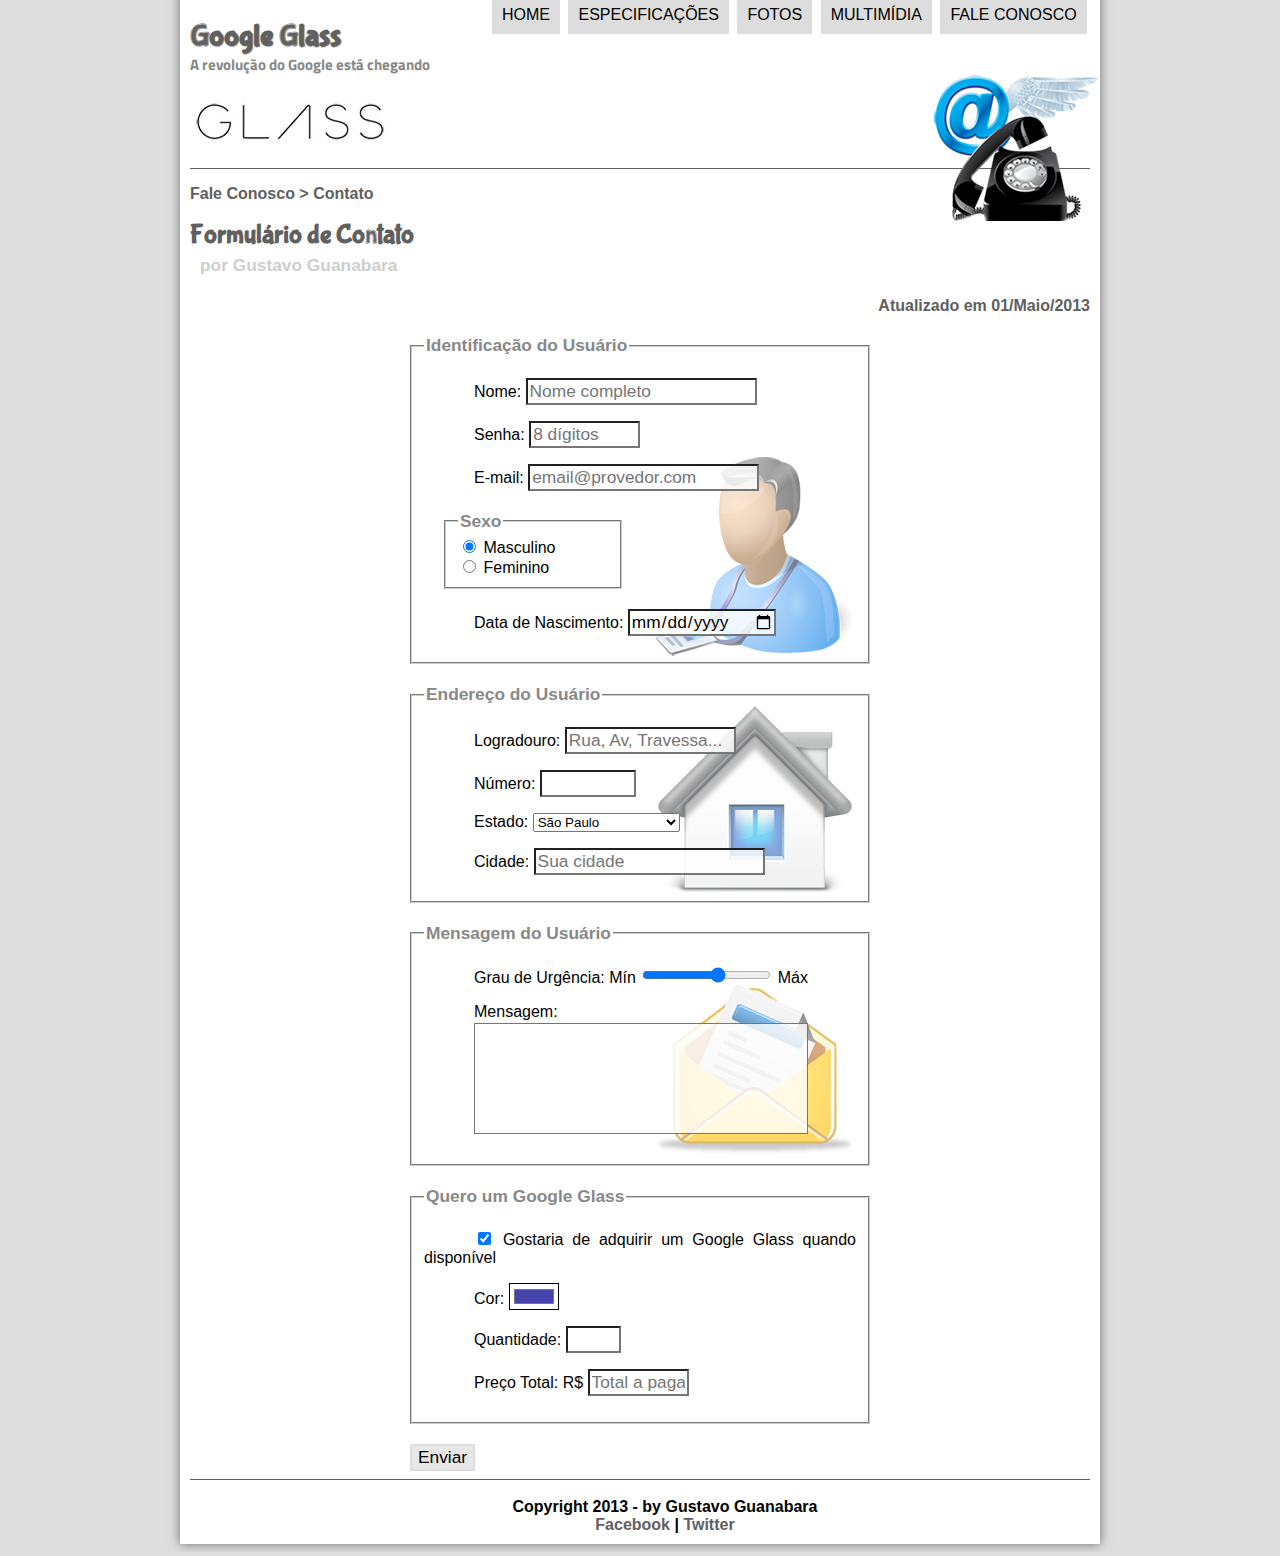
<file: fale-conosco.html>
<!DOCTYPE html><!--definir que é html5 pro navegador-->

<html lang="pt-br">
<head>
<!--define o comportamento do site-->
<meta charset="UTF-8"/>
<!--definir mapa de caracteres da página-->
<title>Tudo sobre Google Glass</title>
<link rel="stylesheet" href="_css/estilo.css"/>
<!--definir o estilo css que será usado na página-->
<link rel="stylesheet" href="_css/form.css"/>
</head>
<script src="_javascript/funcoes.js"></script>
<script>
	function calc_total(){
		var qtd = parseInt(document.getElementById('cQtd').value);
		var tot = qtd * 1500;
		document.getElementById('cTot').value = tot;
	}
	
</script>
<body>
<div id="interface">
<!--define a limitação do site-->
<header id="cabecalho"> <!--define a área do cabeçalho-->
  <hgroup>
    <h1>Google Glass</h1>
    <h2>A revolução do Google está chegando</h2>
  </hgroup>
  <img src="_imagens/contato.png" id="icone"> <!--define uma imagem para um ponto específico que será alterado pelo css-->
  <nav id="menu" onMouseOut="mudaFoto('_imagens/contato.png')"><!--colocar o onMouseOut aqui a pq ao tirar o mouse de cima do nav a foto do óculos volta-->
    <h1>Menu Principal</h1>
    <ul>
      <li onMouseOver="mudaFoto('_imagens/home.png')"><a href="index.html">Home</a></li>
      <li onMouseOver="mudaFoto('_imagens/especificacoes.png')"><a href="specs.html">Especificações</a></li>
      <li onMouseOver="mudaFoto('_imagens/fotos.png')"><a href="fotos.html">Fotos</a></li>
      <li onMouseOver="mudaFoto('_imagens/multimidia.png')"><a href="multimidia.html">Multimídia</a></li>
      <li onMouseOver="mudaFoto('_imagens/contato.png')"><a href="fale-conosco.html">Fale conosco </a></li>
    </ul>
  </nav>
  <!--cria menu de navegação--> 
</header>
<section id="corpo-full">
<article id="noticia-principal">
<header id="cabecalho-artigo">
  <hgroup>
    <h3>Fale Conosco > Contato</h3>
    <h1>Formulário de Contato</h1>
    <h2>por Gustavo Guanabara</h2>
    <h3 class="direita">Atualizado em 01/Maio/2013</h3>
  </hgroup>
</header>
<form method="post" id="fContato" action="mailto:contato@gmail.com" oninput="calc_total();">
  <fieldset id="usuario">
    <!--conjunto de campos-->
    <legend>Identificação do Usuário</legend>
    <p>
      <label for="cNome">Nome:</label>
      <input type="text" name="tNome" id="cNome" size="20" maxlength="30" placeholder="Nome completo"/>
    </p>
    <p>
      <label for="cSenha">Senha:</label>
      <input type="password" name="tSenha" id="cSenha" size="8" maxlength="8" placeholder="8 dígitos"/>
    </p>
    <p>
      <label for="cMail">E-mail:</label>
      <input type="email" name="tMail" id="cMail" size="20" maxlength="40" placeholder="email@provedor.com"/>
    </p>
    <fieldset id="sexo">
      <legend>Sexo</legend>
      <!--grupos de botões de ráido tem que ter o mesmo nome-->
      <input type="radio" name="tSexo" id="cMasc" checked/>
      <!--checked inicia a página com a opção marcada-->
      <label for="cMasc">Masculino</label>
      <!--label serve para ao clicar no nome marcar o botão de rádio--> 
      <br>
      <input type="radio" name="tSexo" id="cFem" />
      <label for="cFem">Feminino</label>
    </fieldset>
    <p>
      <label for="cNasc">Data de Nascimento:</label>
      <input type="date" name="tNasc" id="cNasc"/>
    </p>
  </fieldset>
  <fieldset id="endereco">
    <legend>Endereço do Usuário</legend>
    <p>
      <label for="cRua">Logradouro: </label>
      <input type="text" name="tRua" id="cRua" size="14" maxlength="80" placeholder="Rua, Av, Travessa...">
    </p>
    <p>
      <label for="cNum">Número: </label>
      <input type="number" name="tNum" id="cNum" min="0" max="99999"/>
    </p>
    <p>
      <label for="cEst">Estado: </label>
      <select name="tEst" id="cEst"/>
      
    </p>
    <!--value é o que sera enviado pro banco-->
    
    <optgroup label="Região Sudeste">
    <option value="RJ">Rio de Janeiro</option>
    <option value="SP" selected>São Paulo</option>
    <option value="MG">Minas Gerais</option>
    </optgroup>
    <optgroup label="Região Sul">
    <option value="PR">Paraná</option>
    <option value="SC">Santa Catarina</option>
    <option value="RS">Rio Grande do Sul</option>
    </optgroup>
    </select>
    <p>
      <label for="cCid">Cidade: </label>
      <input type="text" name="tCid" id="cCid" maxlength="40" size="20" placeholder="Sua cidade" list="cidades"/>
      <!--precisa usar o parametro list no input--> 
      <!--datalist cria a função de alto completar em um input do tipo texto-->
      <datalist id="cidades">
        <option value="Rio de Janeiro"></option>
        <option value="Nova Iguaçu"></option>
        <option value="Niterói"></option>
        <option value="Belford Roxo"></option>
      </datalist>
    </p>
  </fieldset>
  <fieldset id="mensagem">
    <legend>Mensagem do Usuário</legend>
    <p>
      <label for="cUrg">Grau de Urgência:</label>
      Mín
      <input type="range" name="tUrg" min="0" max="10" step="2"/>
      Máx<!--step é o salto--> 
    </p>
    <p>
      <label for="cMsg">Mensagem:</label><br>
      <textarea name="tMsg" id="cMsg" cols="35" rows="5"></textarea>
    </p>
  </fieldset>
  <fieldset id="pedido">
    <legend>Quero um Google Glass </legend>
    <p>
      <input type="checkbox" name="tPed" id="cPed" checked/>
      <label for="cPed">Gostaria de adquirir um Google Glass quando disponível</label>
    </p>
    <p>
      <label for="cCor" >Cor:</label>
      <input type="color" name="tCor" id="cCor" value="#4444aa"/>
    </p>
    <p>
      <label for="cQtd">Quantidade:</label>
      <input type="number" name="tQtd" id="cQtd" min="0" max="5"/>
    </p>
    <p>
      <label for="cTot">Preço Total: R$ </label>
      <input type="text" name="tTot" id="cTot" placeholder="Total a pagar" maxlength="5" size="7"  readonly />
    </p>
  </fieldset>
  <input type="submit" value="Enviar" id="enviar">
</form>
<footer id="rodape"> <br>
  <p>Copyright 2013 - by Gustavo Guanabara</p>
  <p><a href="http://www.facebook.com/cursosemvideo" target="_blank">Facebook</a> | <a href="http://www.twitter.com/cursosemvideo" target="_blank">Twitter</a></p>
</footer>
</div>
</body>
</html>
</file>
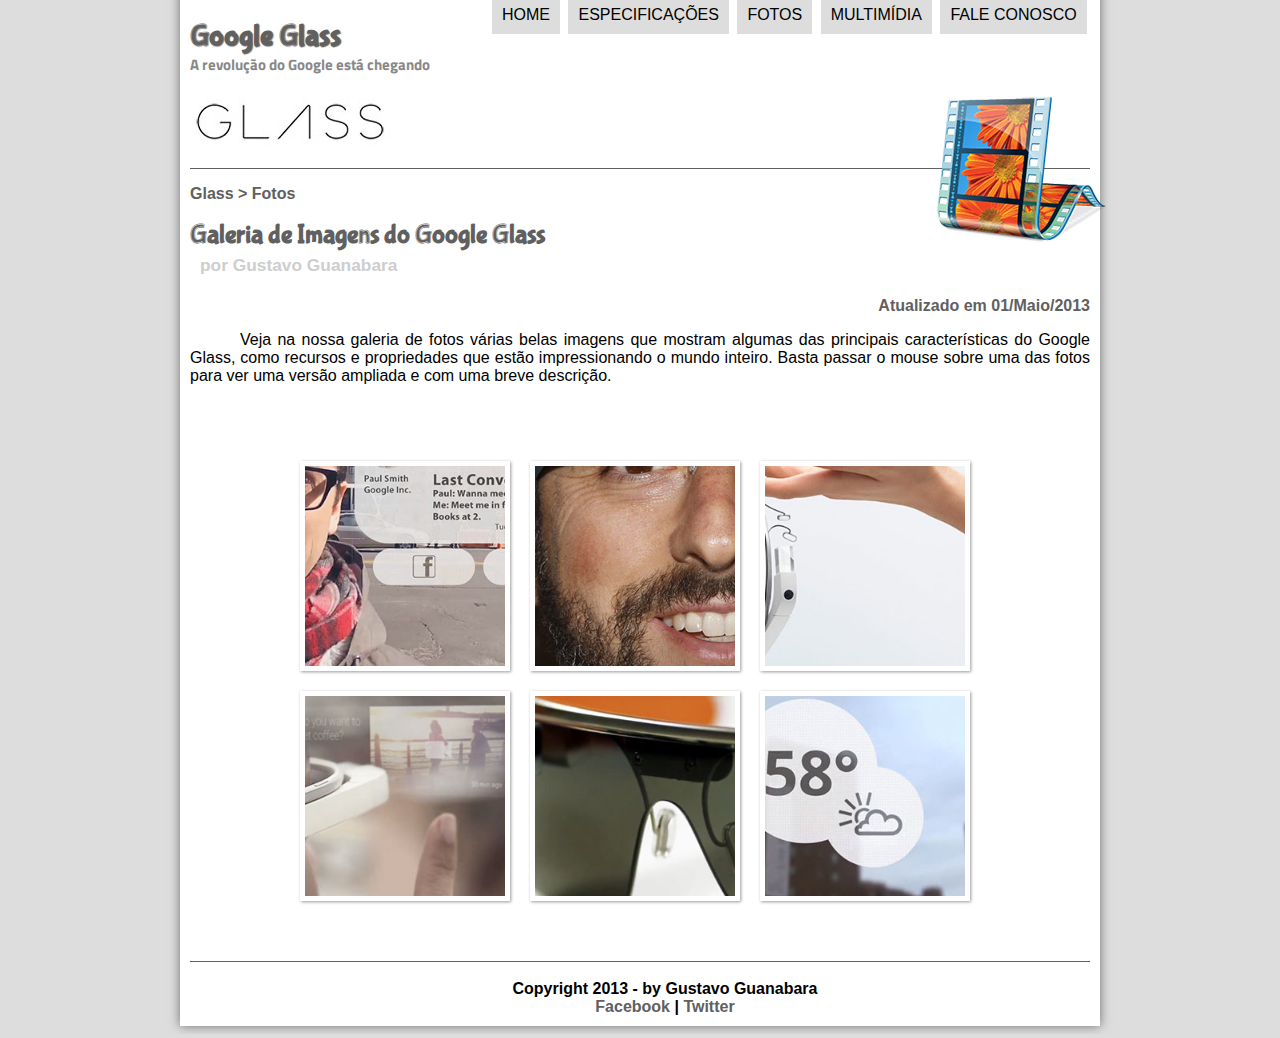
<file: fotos.html>
<!DOCTYPE html><!--definir que é html5 pro navegador-->

<html lang="pt-br">
<head>
<!--define o comportamento do site-->
<meta charset="UTF-8"/>
<!--definir mapa de caracteres da página-->
<title>Tudo sobre Google Glass</title>
<link rel="stylesheet" href="_css/estilo.css"/>
<link rel="stylesheet" href="_css/fotos.css"/>
<!--definir o estilo css que será usado na página-->
</head>
<script src="_javascript/funcoes.js"></script>

<body>
<div id="interface"> <!--define a limitação do site-->
  <header id="cabecalho"> <!--define a área do cabeçalho-->
    <hgroup>
      <h1>Google Glass</h1>
      <h2>A revolução do Google está chegando</h2>
    </hgroup>
    <img src="_imagens/multimidia.png" id="icone"> <!--define uma imagem para um ponto específico que será alterado pelo css-->
    <nav id="menu" onMouseOut="mudaFoto('_imagens/fotos.png')"><!--colocar o onMouseOut aqui a pq ao tirar o mouse de cima do nav a foto do óculos volta-->
      <h1>Menu Principal</h1>
      <ul>
        <li onMouseOver="mudaFoto('_imagens/home.png')"><a href="index.html">Home</a></li>
        <li onMouseOver="mudaFoto('_imagens/especificacoes.png')"><a href="specs.html">Especificações</a></li>
        <li onMouseOver="mudaFoto('_imagens/fotos.png')"><a href="fotos.html">Fotos</a></li>
        <li onMouseOver="mudaFoto('_imagens/multimidia.png')"><a href="multimidia.html">Multimídia</a></li>
        <li onMouseOver="mudaFoto('_imagens/contato.png')"><a href="fale-conosco.html">Fale conosco </a></li>
      </ul>
    </nav>
    <!--cria menu de navegação--> 
  </header>
  <section id="corpo-full">
    <article id="noticia-principal">
      <header id="cabecalho-artigo">
        <hgroup>
          <h3>Glass > Fotos</h3>
          <h1>Galeria de Imagens do Google Glass</h1>
          <h2>por Gustavo Guanabara</h2>
          <h3 class="direita">Atualizado em 01/Maio/2013</h3>
        </hgroup>
      </header>


<p>Veja na nossa galeria de fotos várias belas imagens que mostram algumas das principais características do Google Glass, como recursos e propriedades que estão impressionando o mundo inteiro. Basta passar o mouse sobre uma das fotos para ver uma versão ampliada e com uma breve descrição.
</p>
 
<ul id="album-fotos">
<li id="foto01"><span>Agenda e lembretes</span></li>
<li id="foto02"><span>Sergey Brin usando o Glass</span></li>
<li id="foto03"><span>Leve e compacto</span></li>
<li id="foto04"><span>Sensação de uma tela de 50"</span></li>
<li id="foto05"><span>Vários tipos de lente</span></li>
<li id="foto06"><span>Informações importantes</span></li>

</ul>
<footer id="rodape"> <br>
    <p>Copyright 2013 - by Gustavo Guanabara</p>
    <p><a href="http://www.facebook.com/cursosemvideo" target="_blank">Facebook</a> | <a href="http://www.twitter.com/cursosemvideo" target="_blank">Twitter</a></p>
  </footer>
</div>
</body>
</html>
</file>
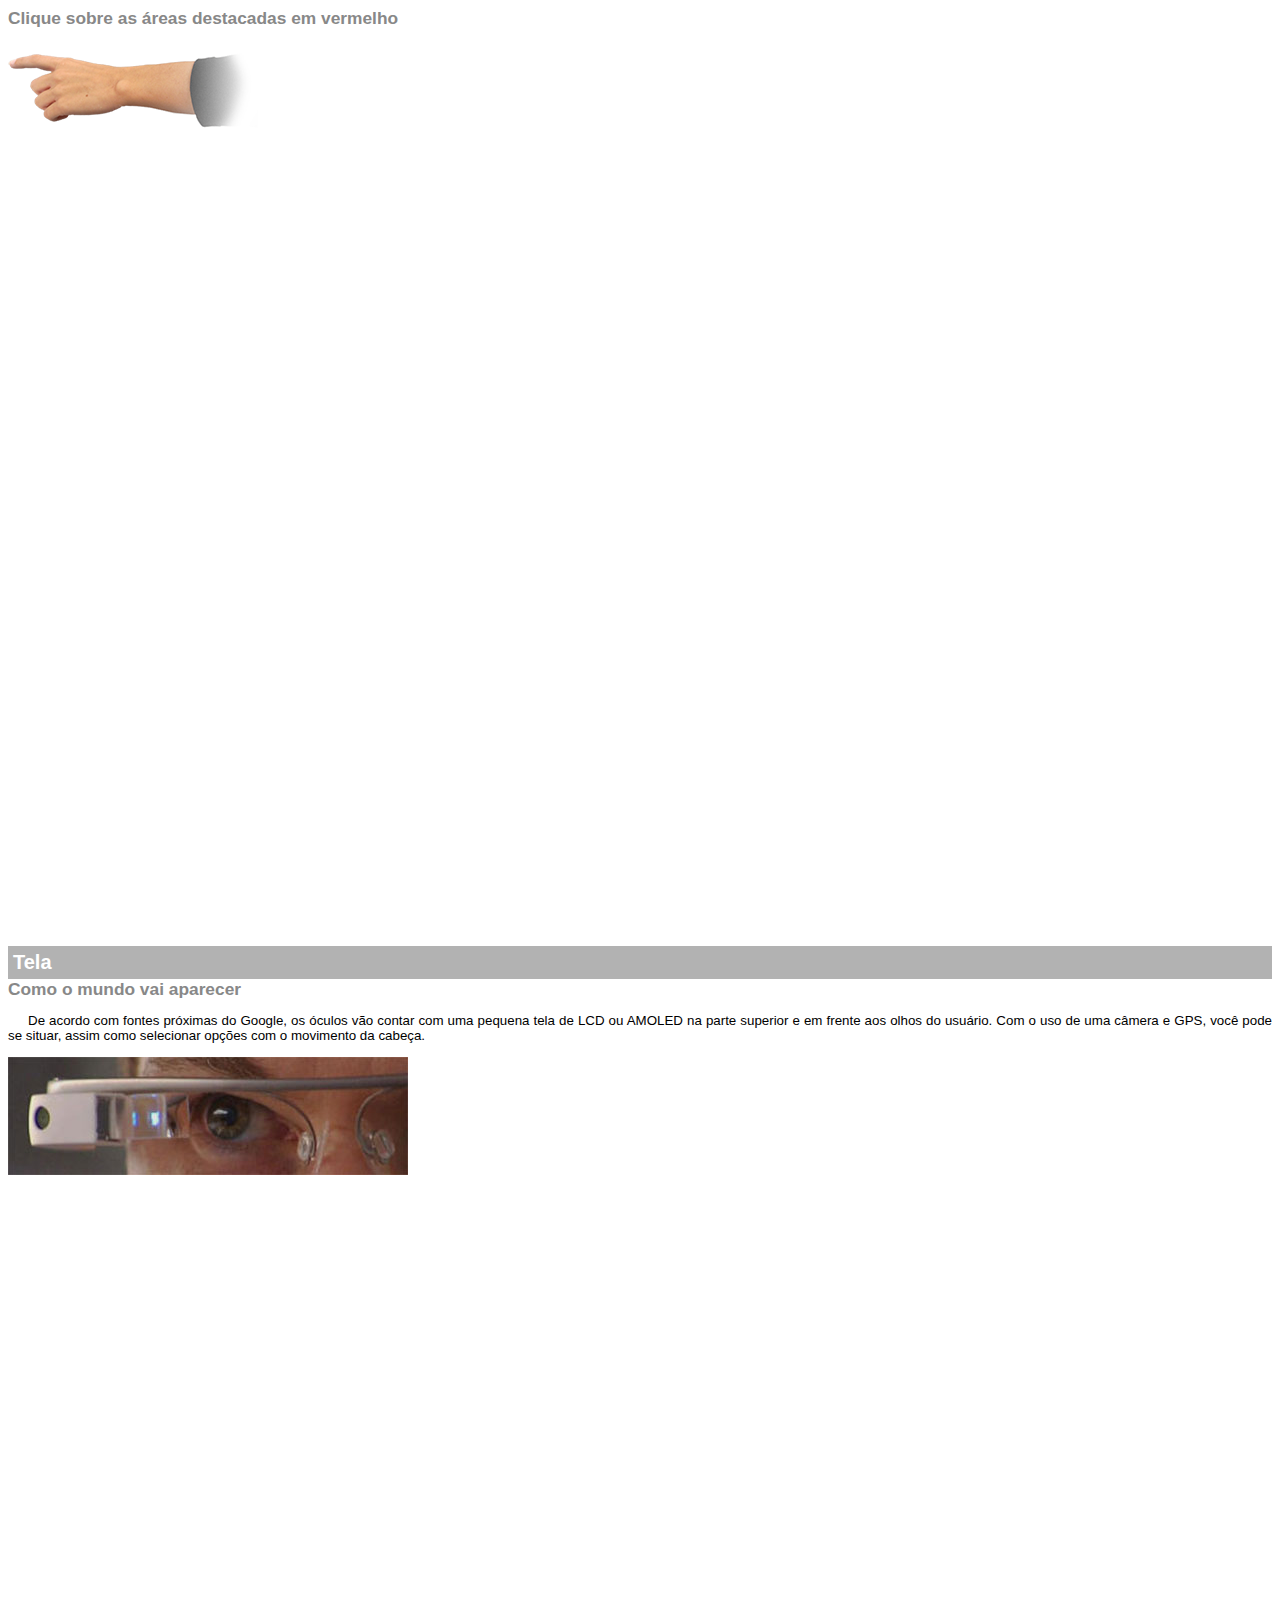
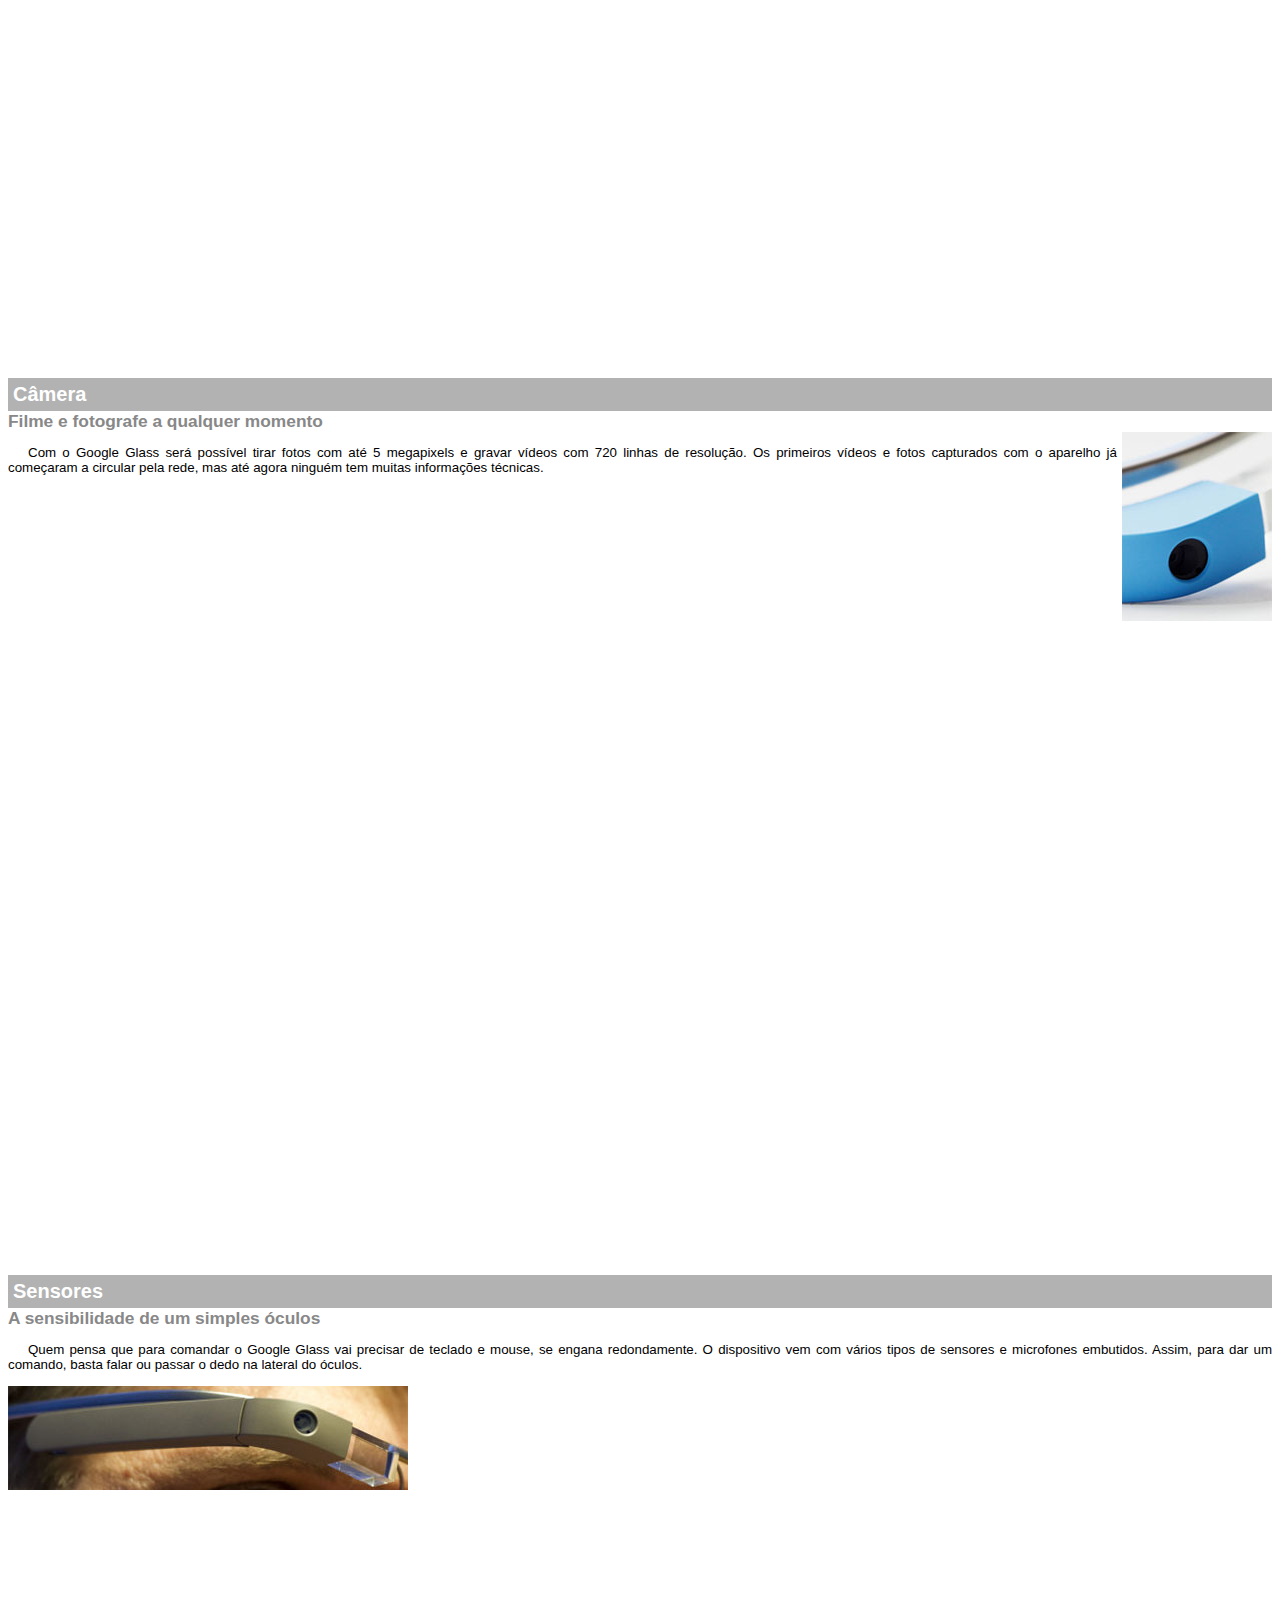
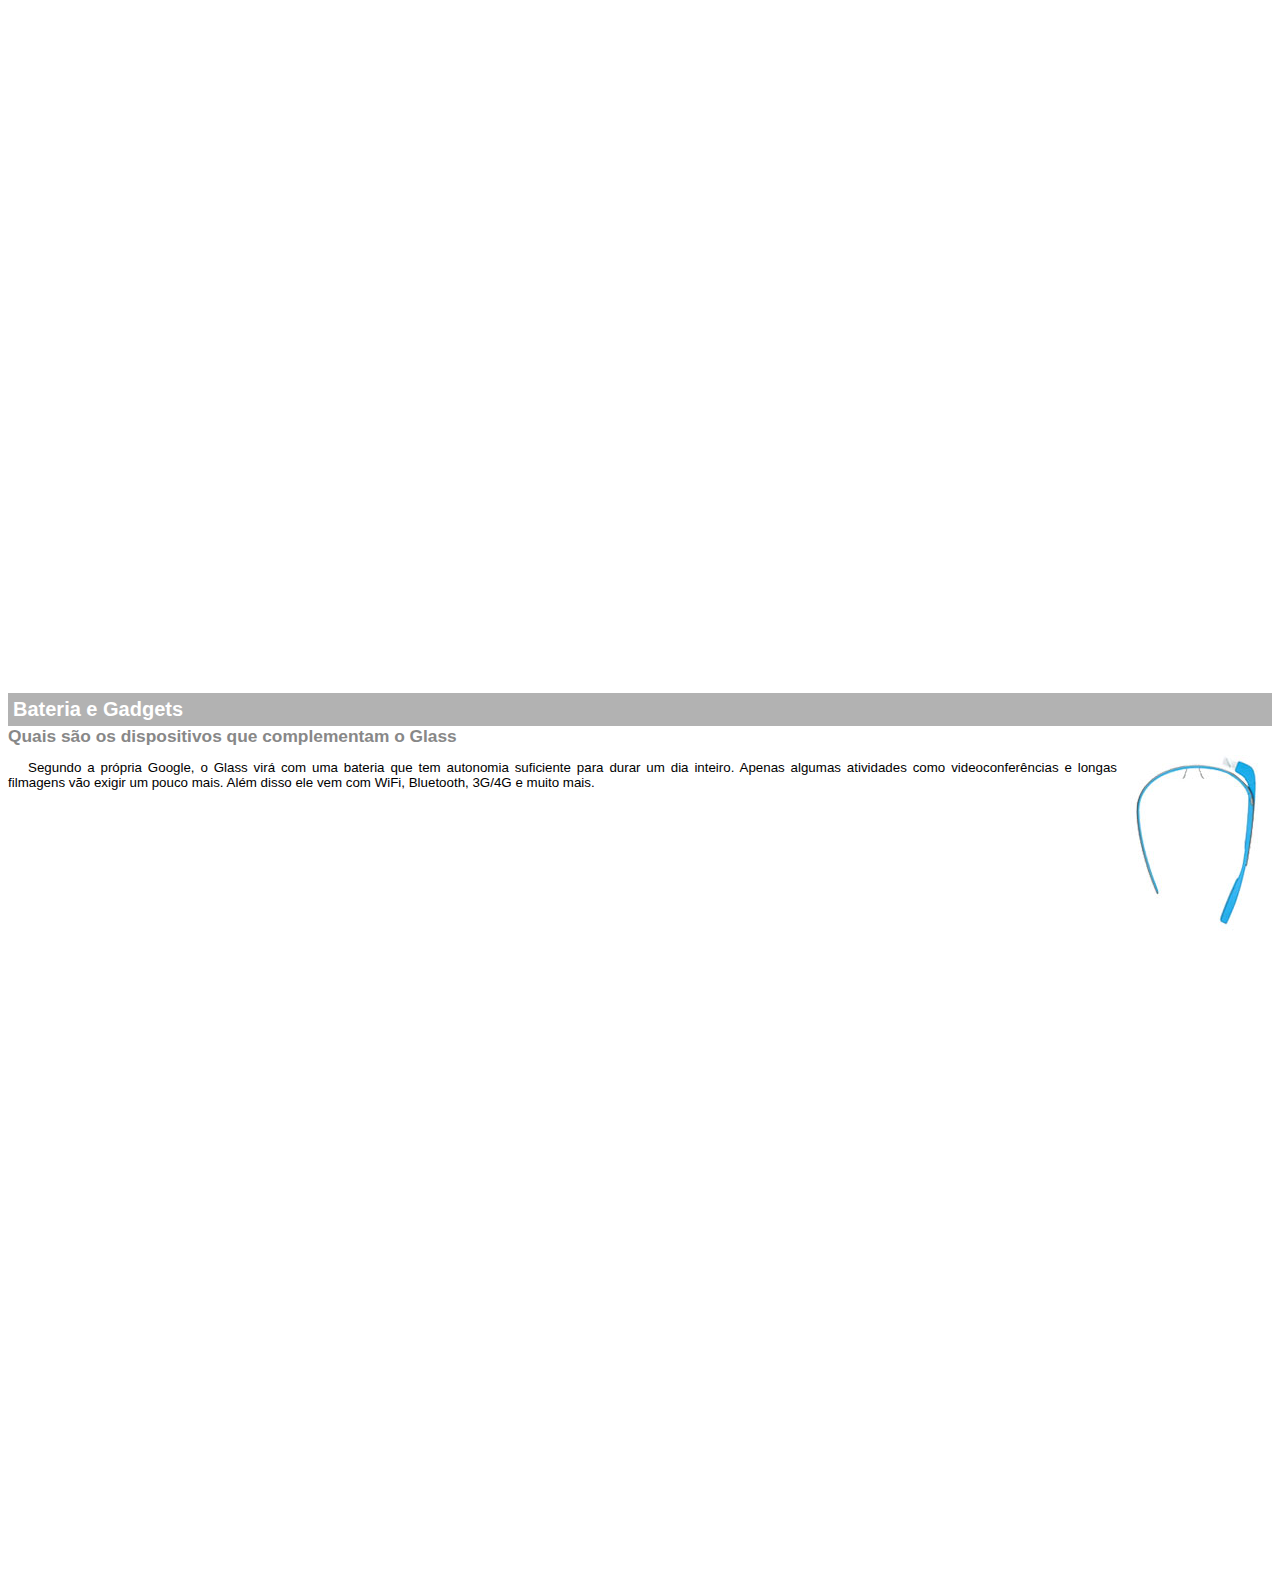
<file: google-glass.html>
<!DOCTYPE html><!--definir que é html5 pro navegador-->

<html lang="pt-br">
<head>
<!--define o comportamento do site-->
<meta charset="UTF-8"/>
<!--definir mapa de caracteres da página-->
<title>Informações sobre Google Glass</title>
<style>
body {
	font-family: Arial;
	font-size: 10pt;
	overflow: hidden;
}
p {
	text-align: justify;
	text-indent: 20px;
}
article h1 {
	font-size: 15pt;
	color: #ffffff;
	background-color: rgba(0,0,0,.3);
	padding: 5px;
	margin: 0px;
}
article h2 {
	font-size: 13pt;
	color: #888888;
	margin: 0px;
}
article {
	margin-bottom: 800px;
}
	img.img-dir{
		display: block;
		float: right;
		margin-left: 5px; /*esconder as barras de rolagem dentro do iframe*/
	}
</style>
</head>

<article id="topo">
  <header>
    <h2>Clique sobre as áreas destacadas em vermelho</h2>
  </header>
  <img src="_imagens/mao.png" alt="Mão apontando pra imagem"> <!--alt é um texto descritivo--> 
</article>
<article id="tela">
  <header>
    <h1>Tela</h1>
    <h2>Como o mundo vai aparecer</h2>
  </header>
  <p>De acordo com fontes próximas do Google, os óculos vão contar com uma pequena tela de LCD ou AMOLED na parte superior e em frente aos olhos do usuário. Com o uso de uma câmera e GPS, você pode se situar, assim como selecionar opções com o movimento da cabeça.</p>
  <img src="_imagens/det-tela.jpg" alt="Tela do Google Glass"> </article>
<article id="camera">
  <header>
    <h1>Câmera</h1>
    <h2>Filme e fotografe a qualquer momento</h2>
  </header>
  <img src="_imagens/det-camera.jpg" class="img-dir" alt="Câmera do Google Glass">
  <p>Com o Google Glass será possível tirar fotos com até 5 megapixels e gravar vídeos com 720 linhas de resolução. Os primeiros vídeos e fotos capturados com o aparelho já começaram a circular pela rede, mas até agora ninguém tem muitas informações técnicas.</p>
</article>
<article id="sensores">
  <header>
    <h1>Sensores</h1>
    <h2>A sensibilidade de um simples óculos</h2>
  </header>
  <p>Quem pensa que para comandar o Google Glass vai precisar de teclado e mouse, se engana redondamente. O dispositivo vem com vários tipos de sensores e microfones embutidos. Assim, para dar um comando, basta falar ou passar o dedo na lateral do óculos.</p>
  <img src="_imagens/det-touch.jpg" alt="Sensores do Google Glass"> </article>
<article id="gadgets">
  <header>
    <h1>Bateria e Gadgets</h1>
    <h2> Quais são os dispositivos que complementam o Glass</h2>
  </header>
  <img src="_imagens/det-bateria.jpg" class="img-dir" alt="Bateria e Gadgets do Google Glass">
  <p>Segundo a própria Google, o Glass virá com uma bateria que tem autonomia suficiente para durar um dia inteiro. Apenas algumas atividades como videoconferências e longas filmagens vão exigir um pouco mais. Além disso ele vem com WiFi, Bluetooth, 3G/4G e muito mais.</p>
</article>
</html>
</file>
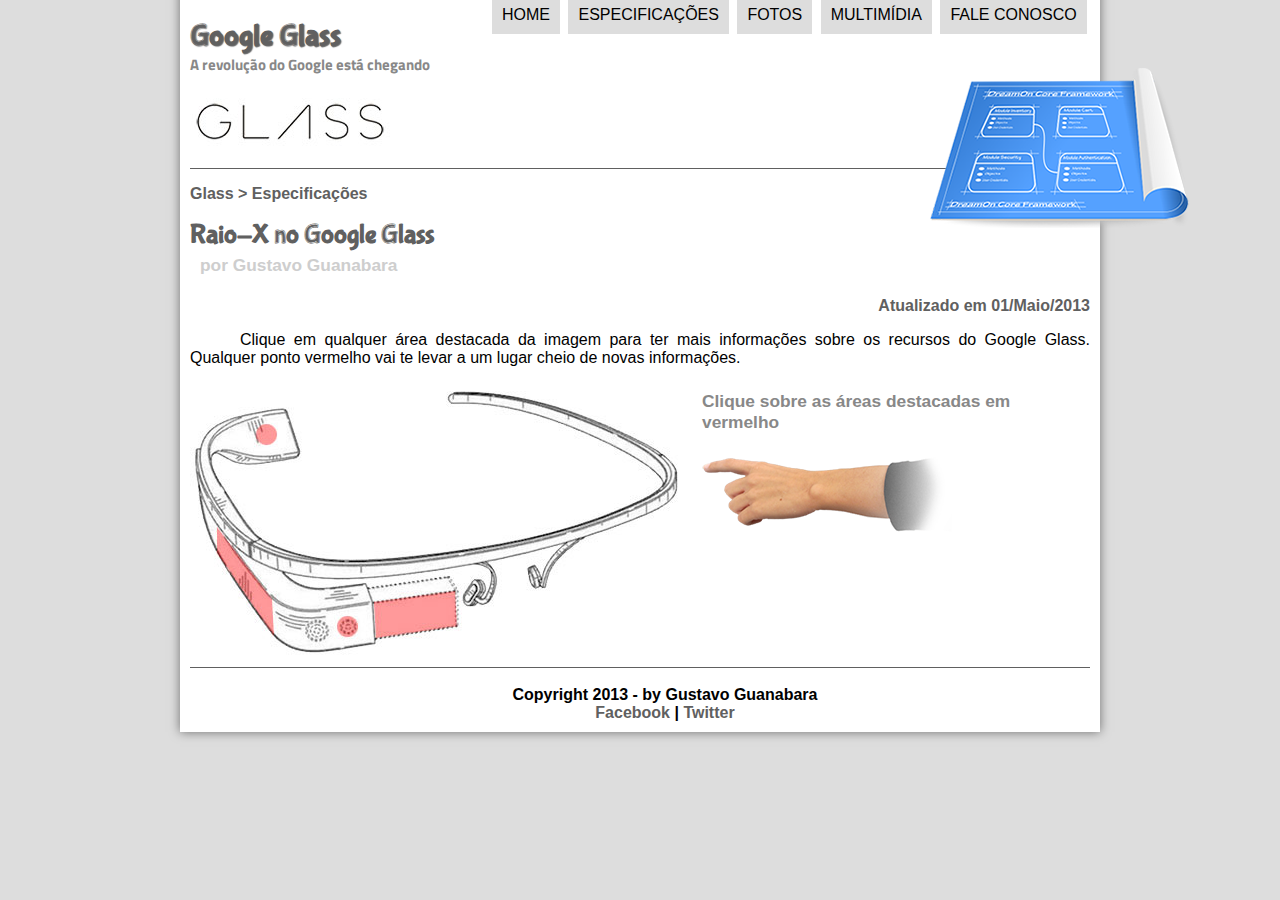
<file: specs.html>
<!DOCTYPE html><!--definir que é html5 pro navegador-->

<html lang="pt-br">
<head>
<!--define o comportamento do site-->
<meta charset="UTF-8"/>
<!--definir mapa de caracteres da página-->
<title>Tudo sobre Google Glass</title>
<link rel="stylesheet" href="_css/estilo.css"/>
<!--definir o estilo css que será usado na página-->
<link rel="stylesheet" href="_css/specs.css"/>
</head>
<script src="_javascript/funcoes.js"></script>

<body>
<div id="interface"> <!--define a limitação do site-->
  <header id="cabecalho"> <!--define a área do cabeçalho-->
    <hgroup>
      <h1>Google Glass</h1>
      <h2>A revolução do Google está chegando</h2>
    </hgroup>
    <img src="_imagens/especificacoes.png" id="icone"> <!--define uma imagem para um ponto específico que será alterado pelo css-->
    <nav id="menu" onMouseOut="mudaFoto('_imagens/especificacoes.png')"><!--colocar o onMouseOut aqui a pq ao tirar o mouse de cima do nav a foto do óculos volta-->
      <h1>Menu Principal</h1>
      <ul>
        <li onMouseOver="mudaFoto('_imagens/home.png')"><a href="index.html">Home</a></li>
        <li onMouseOver="mudaFoto('_imagens/especificacoes.png')"><a href="specs.html">Especificações</a></li>
        <li onMouseOver="mudaFoto('_imagens/fotos.png')"><a href="fotos.html">Fotos</a></li>
        <li onMouseOver="mudaFoto('_imagens/multimidia.png')"><a href="multimidia.html">Multimídia</a></li>
        <li onMouseOver="mudaFoto('_imagens/contato.png')"><a href="fale-conosco.html">Fale conosco </a></li>
      </ul>
    </nav>
    <!--cria menu de navegação--> 
  </header>
  <section id="corpo-full">
    <article id="noticia-principal">
      <header id="cabecalho-artigo">
        <hgroup>
          <h3>Glass > Especificações</h3>
          <h1>Raio-X no Google Glass</h1>
          <h2>por Gustavo Guanabara</h2>
          <h3 class="direita">Atualizado em 01/Maio/2013</h3>
        </hgroup>
      </header>
      <p>Clique em qualquer área destacada da imagem para ter mais informações sobre os recursos do Google Glass. Qualquer ponto vermelho vai te levar a um lugar cheio de novas informações.</p>
      <section id="conteudo">
      	<img src="_imagens/glass-esquema-marcado.jpg" usemap="#meu-mapa"><!--mapear imagem-->
      	<map name="meu-mapa">
      		<area shape="rect" coords="179,202,270,260" href="google-glass.html#tela" target="janela"/>
      		<area shape="circle" coords="158,243,12" href="google-glass.html#camera" target="janela"/>
      		<area shape="circle" coords="73,52,12" href="google-glass.html#gadgets" target="janela"/>
      		<area shape="poly" coords="28,143,83,216,84,249,27,169" href="google-glass.html#sensores" target="janela"/>
      		
      		
      		<!--area de mapeamento da imagem, shapre é o formato-->
      	</map>
      	<iframe src="google-glass.html" name="janela" id="frame-spec"></iframe>
      </section>
      </article>
  </section>
  <footer id="rodape"> <br>
    <p>Copyright 2013 - by Gustavo Guanabara</p>
    <p><a href="http://www.facebook.com/cursosemvideo" target="_blank">Facebook</a> | <a href="http://www.twitter.com/cursosemvideo" target="_blank">Twitter</a></p>
  </footer>
</div>
</body>
</html>
</file>
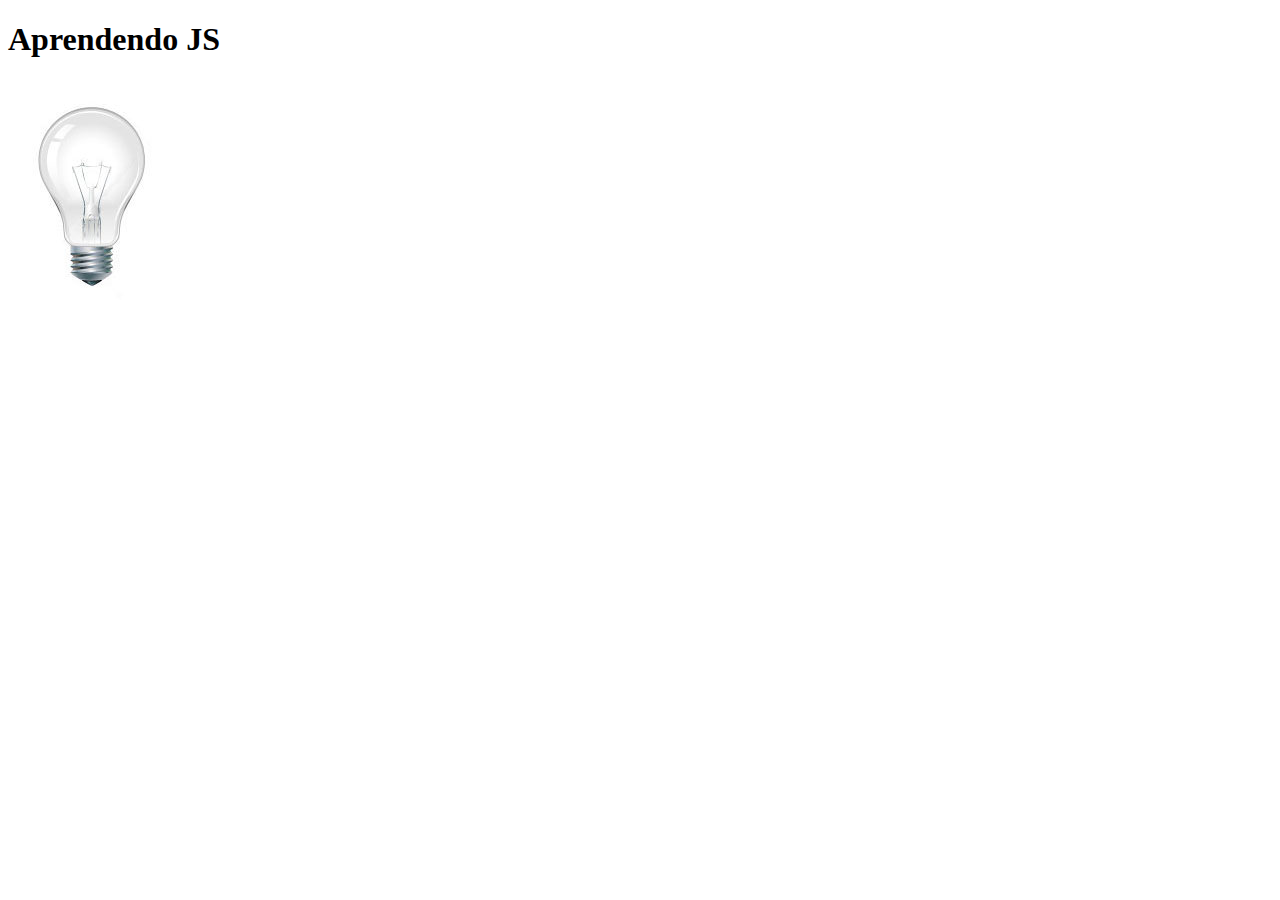
<file: testejavas.html>
﻿<!doctype html>
<html>
<head>
<meta charset="utf-8">
<title>Teste de JS</title>
<script>
	function acendeLampada(){
		document.getElementById("luz").src = "_imagens/lampada-acesa.jpg";
	}
	function apagaLampada(){
		document.getElementById("luz").src = "_imagens/lampada-apagada.jpg";
	}
	function quebraLampada(){
		document.getElementById("luz").src = "_imagens/lampada-quebrada.jpg";
	}
</script>
</head>

<body>
<h1>Aprendendo JS</h1>
<img src="_imagens/lampada-apagada.jpg" id="luz" onMouseOver="acendeLampada()" onMouseOut="apagaLampada()" onClick="quebraLampada()"/> 
<script>
	/*document.write('Hoje é dia ' + Date());*/
	<
</script>
</body>
</html>
</file>
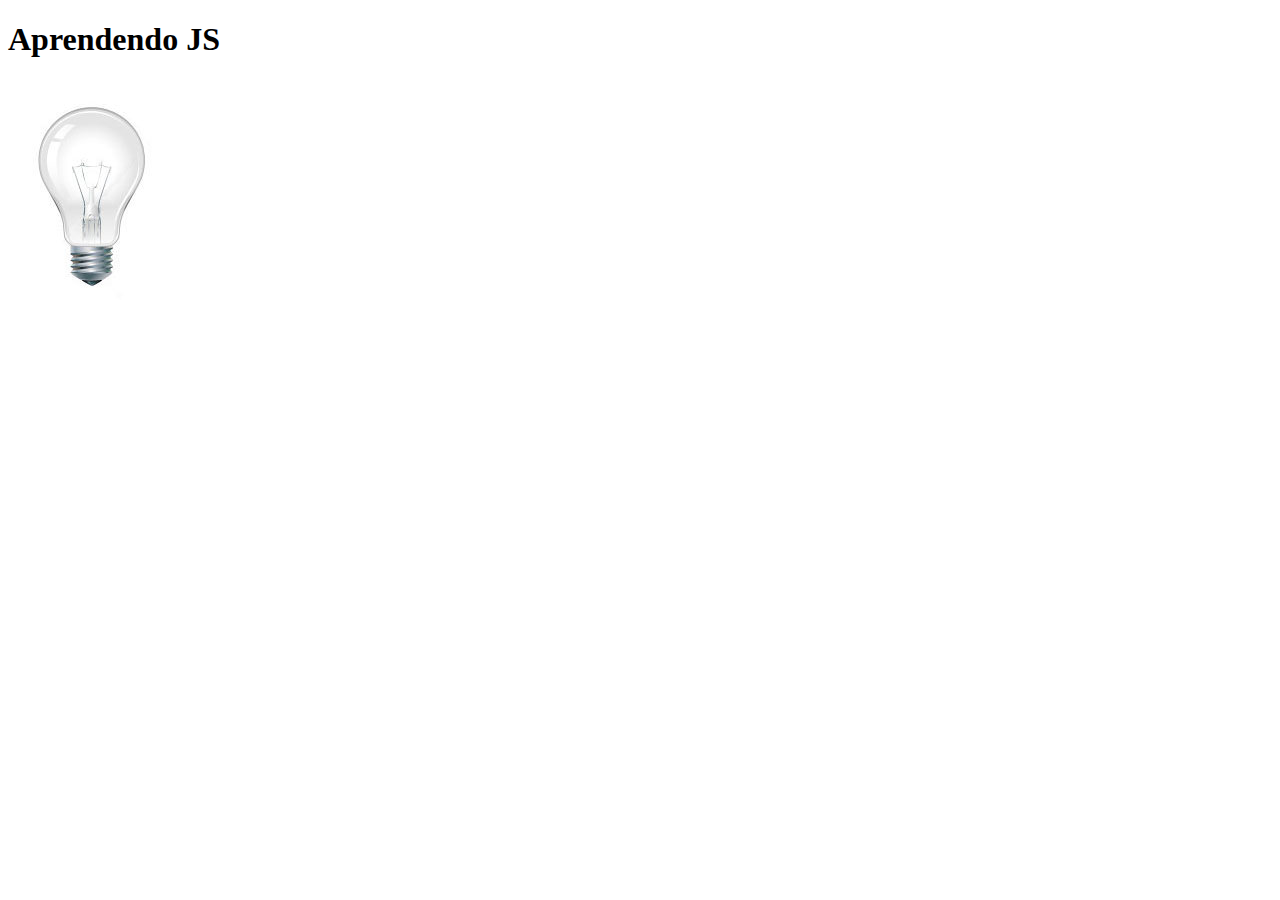
<file: testejs02.html>
﻿<!doctype html>
<html>
<head>
<meta charset="utf-8">
<title>Teste de JS</title>
<script>
	var quebrada = false;
	function mudaLampada(tipo){
		if (tipo == 1){
			arquivo = "_imagens/lampada-acesa.jpg";
		} else if (tipo == 2){
			arquivo = "_imagens/lampada-apagada.jpg";
		} else {
			arquivo = "_imagens/lampada-quebrada.jpg";
		}
		if (quebrada == false){
			document.getElementById("luz").src = arquivo;
			if (tipo == 3){
				quebrada = true;
			}
		}
		
	}
	
</script>
</head>

<body>
<h1>Aprendendo JS</h1>
<img src="_imagens/lampada-apagada.jpg" id="luz" onMouseOver="mudaLampada(1)" onMouseOut="mudaLampada(2)" onClick="mudaLampada(3)"/> 
<script>
	/*document.write('Hoje é dia ' + Date());*/
	<
</script>
</body>
</html>
</file>
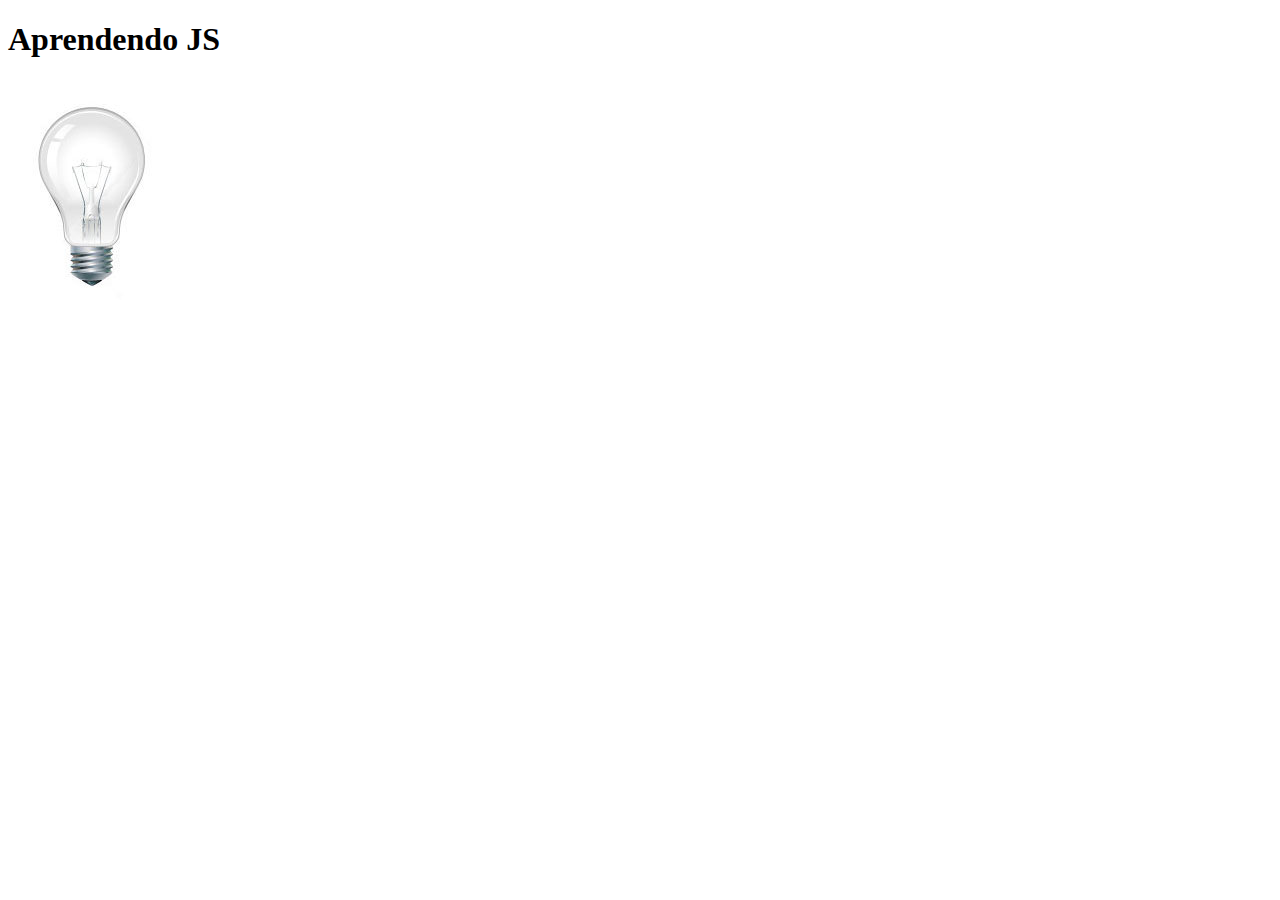
<file: testejs03.html>
﻿<!doctype html>
<html>
<head>
<meta charset="utf-8">
<title>Teste de JS</title>
<script>
	var quebrada = false;
	function mudaLampada(tipo){
		if (quebrada == false){
			document.getElementById("luz").src = "_imagens/" + tipo + ".jpg";
			if (tipo == 'lampada-quebrada'){
				quebrada = true;
			}
		}
		
	}
	
</script>
</head>

<body>
<h1>Aprendendo JS</h1>
<img src="_imagens/lampada-apagada.jpg" id="luz" onMouseOver="mudaLampada('lampada-acesa')" onMouseOut="mudaLampada('lampada-apagada')" onClick="mudaLampada('lampada-quebrada')"/> 
<script>
	/*document.write('Hoje é dia ' + Date());*/
	<
</script>
</body>
</html>
</file>
<file: _css/estilo.css>
@charset "utf-8";
@import url('https://fonts.googleapis.com/css?family=Titillium+Web');/*define o uso de uma fonte do repositório do google*/
@font-face {
	font-family: 'FonteLogo';
	src: url(../_fonts/bubblegum-sans-regular.otf);
}
/*define uma fonte personalizada pra poder ser usada na página*/
body {
	font-family: Arial, sans-serif;
	background-color: #dddddd;
	color: rgba(0,0,0,1);
}
/*cor de fundo e cor da letra de toda a página*/

header#cabecalho {
	border-bottom: 1px #606060 solid;/*borda*/
	height: 150px; /*tamanho do cabeçalho*/
	background: url(../_imagens/glass-logo-peq.jpg) no-repeat 0px 80px; /*define imagem para o cabeçalho, parametro para não repetir e posicionamento*/
}
/*configura o cabeçalho*/
header#cabecalho img#icone {
	position: absolute;
	left: 750px;
	top: 80px;
	;
}
/*configuração da imagem do cabeçalho pra ela ela fique flutuando*/
header#cabecalho h1 {
	font-family: 'FonteLogo', sans-serif;
	font-size: 30px;
	color: #606060;
	text-shadow: 1px 1px 1px rgba(0,0,0,.6);
	padding: 0px;
	margin-bottom: 0px;
}
/*configura o h1 do cabeçalho*/

header#cabecalho h2 {
	font-family: 'Titillium Web', sans-serif;
	font-size: 15px;
	color: #888888;
	padding: 0px;
	margin-top: 0px;
}
/*Formatação do menu*/
nav#menu {
	display: block; /*blocos podem flutuar pela tela*/
}
/*faz o menu flutuar*/

nav#menu ul {
	list-style: none;/*retirar a marcação de disco da lista*/
	text-transform: uppercase;/*transformar letras em maiuscula*/
	position: absolute; /*a lista passa a ter uma posição aboluta em relação a toda a página podendo ser posicionado*/
	top: -10px;
	left: 270px;
}
/*configura a lista*/

nav#menu li {
	display: inline-block;/*apresenta os itens da lista em uma mesma linha */
	background-color: #dddddd;
	padding: 10px;
	margin: 2px;
	transition: background-color 1s; /*transição da cor de fundo dos itens de menu*/
}
/*configura os itens da lista de menu*/

nav#menu li:hover {
	background-color: #606060;
}
/*configura o efeito do menu ao passar o mouse por cima*/
nav#menu h1 {
	display: none;/*oculta o título do menu*/
}
nav#menu a {
	color: #000000;
	/*text-decoration: none;*/
}
/*configura os links do menu para mudar de cor e tirar o sublinhado*/
nav#menu a:hover {
	color: #ffffff;
}
/*==================================*/

div#interface {
	width: 900px; /*largura*/
	background-color: #ffffff;
	margin: -20px auto 0px auto; /*centralizar a interface cima esquerda baixo direita*/
	box-shadow: 0px 0px 10px rgba(0,0,0,.5);
	padding: 10px; /*afastar o texto da borda da interface*/
	position: relative;
}
/*configura as caracteristicas da interface*/
p {
	text-align: justify;
	text-indent: 50px;
}
/*alinhamento e identação dos parágrafos*/

/*configura a área principal, lateral e rodapé*/
section#corpo {
	display: block;/*tem que definir como bloco pra poder flutuar*/
	width: 500px;
	float: left;/*flutuar do lado esquerdo*/
	border-right: 1px solid #606060; /*cria borda lateral para dividir as sessões*/
	padding-right: 20px;/*borda interna*/
}
section#corpo table#tabelaspec {
	border: 1px solid #606060;
	border-spacing: 0px;/*remove o espaçamento entre as celulas*/
	margin-left: auto;/*centralizar a tabela*/
	margin-right: auto;/*centralizar a tabela*/
}
section#corpo table#tabelaspec caption {
	color: #888888;
	font-size: 13pt;
	font-weight: bolder;
}
/*configura o caption*/
section#corpo table#tabelaspec caption span {
	display: block;
	float: right;
	color: #000000;
	font-size: 8pt;
	margin-top: 10px;
}
/*configura o span dentro da caption*/
section#corpo table#tabelaspec td {
	border: 1px solid #606060;
	padding: 10px;
	text-align: center;
	vertical-align: top;
}
/*configura as colunas*/

section#corpo table#tabelaspec td.ce {
	background-color: #cecece;
	text-align: left;
}
/*configura a coluna que usa a classe ce*/
section#corpo table#tabelaspec td.cd {
	color: #ffffff;
	background-color: #606060;
	font-weight: bold;
	text-align: right;
}
/*configura a coluna que usa a classe cd*/

article#noticia-principal h2 {
	font-size: 12pt;
	color: #606060;
	background-color: #dddddd;
	padding: 5px 0px 5px 10px;
	margin: 10px 0px 10px 0px;
}
/*configura os h2 do artigo*/


/*configura o cabeçalho do artigo*/
header#cabecalho-artigo h1 {
	font-family: 'FonteLogo', sans-serif;
	font-size: 20pt;
	color: #606060;
	margin-bottom: 0px;
	margin-top: 0px;
}

header#cabecalho-artigo h2 {
	font-size: 13pt;
	color: #cecece;
	background-color: #ffffff;
	margin: 0px;
}
header#cabecalho-artigo h3 {
	font-size: 12pt;
	color: #606060;

}

.direita {
	text-align: right;
}
/*==================================*/

aside#lateral {
	display: block;
	width: 350px;
	float: right;/*flutuar do lado direito*/
	background-color: #dddddd;
	margin-top: 10px;
	padding: 10px;
	box-shadow: 2px 2px 2px rgba(0,0,0,.5);
}

aside#lateral h1{
	font-family: 'FonteLogo', sans-serif;
	font-size: 20pt;
	color: #606060;
	margin-top: 0px;
}

aside#lateral h2{
	background-color: #606060;
	font-size: 13pt;
	color: #ffffff;
	padding: 5px;
}
footer#rodape {
	clear: both;/*limpa  a divisão pra ser apresentado na parte de baixo*/
	border-top: 1px solid #606060;
	font-weight: 600;/*negrito*/
}
footer#rodape p {
	text-align: center;
	padding: 0px;
	margin: 0px;
}

/*formatação de imagens*/
figure.foto-legenda {
	position: relative;
	/*define a posição relativa em relação ao local que foi inserida*/
	border: 8px solid white;
	box-shadow: 1px 1px 4px #000000;/*cria uma sombra em torno da imagem vertical horizontal espalhamento e cor*/
}
/*configura tudo que for referente a image com esta classe*/
figure.foto-legenda img {
	width: 100%;
	height: 100%;
}
/*configura os atributos de imagens com a classe foto-legenda tornando a imagem autoresize de acordo zoom do navegador*/


figure.foto-legenda figcaption {
	opacity: 0;
	position: absolute;
	/*define a posição absoluta em relação a relativa de figure.foto-legenda*/
	top: 0px;
	background-color: rgba(0,0,0,.4);
	color: white;
	width: 100%;
	height: 100%;
	padding: 10px;/*borda interna do objeto*/
	box-sizing: border-box;/*cria um box limitado a borda do objeto pai*/
	transition: opacity 1s;
}
figure.foto-legenda:hover figcaption {
	opacity: 1;
}/*cria um efeito quando o mouse passa por cima do figure*/
/*=========================================*/

a {
	color: #606060;
	text-decoration: none;
}

a:hover{
	text-decoration: underline;
}
</file>
<file: _css/form.css>
@charset "utf-8";
form {
	width: 500px;
	margin: auto;
}
input, textarea {
	font-family: sans-serif;
	font-weight: normal;
	font-size: 13pt;
	background-color: rgba(255,255,255,.8);
}
input:hover, textarea:hover {
	background-color: rgba(221,221,221,.4)
}
legend {
	color: #888888;
	font-weight: bold;
	font-size: 13pt;
	font-family: sans-serif;
}
fieldset {
	border-color: #cecece;
	margin: 20px;
}
fieldset#sexo {
	width: 150px;
}
fieldset#usuario {
	background: url("../_imagens/icone-contato.png") no-repeat 95% 95%;
}
fieldset#endereco {
	background: url("../_imagens/icone-endereco.png") no-repeat 95% 95%;
}
fieldset#mensagem {
	background: url("../_imagens/icone-mensagem.png") no-repeat 95% 95%;
}
fieldset#pagamento {
	background: url("../_imagens/icone-pagamento.png") no-repeat 95% 95%;
}
textarea#cMsg {
	resize: none;
	width: 328px;
	margin-left: 50px;
	margin-top: 2px;
}
input#enviar {
	border-style: solid;
	border-color: #dddddd;
	background-color: rgba(221,221,221,.7);
	margin-left: 20px;
	margin-bottom: 8px;
}
</file>
<file: _css/fotos.css>
@charset "utf-8";

ul#album-fotos{
	width: 700px;
	margin: 0 auto;
	padding: 50px;
	overflow: hidden;
	list-style: none;
}

ul#album-fotos li{
	float: left;
	width: 200px;
	height: 200px;
	margin: 10px;
	border: 5px solid #ffffff;
	background-color: #ffffff;
	box-shadow: 1px 1px 3px rgba(0,0,0,.4);
	transition: all .3s ease-in;
}
ul#album-fotos li span{
	opacity: 0;
	color: #ffffff;
	text-shadow: 1px 1px 1px #000000;
	background-color: rgba(0,0,0,.3);
	font-size: 9pt;
	line-height: 370px;
	padding: 5px;
}
ul#album-fotos li:hover{
	transform: scale(1.5);
	
}
ul#album-fotos li:hover span{
	opacity: 1;
}

ul#album-fotos li#foto01{
	background: url(../_imagens/galeria-01.jpg) no-repeat;
	background-position: 50% 50%;
	background-size: 400px 400px;
	background-color: #ffffff;
}
ul#album-fotos li#foto01:hover{
	background-position: 0px 0px;
	background-size: 200px;
}

ul#album-fotos li#foto02{
	background: url(../_imagens/galeria-02.jpg) no-repeat;
	background-position: 50% 50%;
	background-size: 400px 400px;
	background-color: #ffffff;
}
ul#album-fotos li#foto02:hover{
	background-position: 0px 0px;
	background-size: 200px;
}
ul#album-fotos li#foto03{
	background: url(../_imagens/galeria-03.jpg) no-repeat;
	background-position: 50% 50%;
	background-size: 400px 400px;
	background-color: #ffffff;
}
ul#album-fotos li#foto03:hover{
	background-position: 0px 0px;
	background-size: 200px;
}
ul#album-fotos li#foto04{
	background: url(../_imagens/galeria-04.jpg) no-repeat;
	background-position: 50% 50%;
	background-size: 400px 400px;
	background-color: #ffffff;
}
ul#album-fotos li#foto04:hover{
	background-position: 0px 0px;
	background-size: 200px;
}
ul#album-fotos li#foto05{
	background: url(../_imagens/galeria-05.jpg) no-repeat;
	background-position: 50% 50%;
	background-size: 400px 400px;
	background-color: #ffffff;
}
ul#album-fotos li#foto05:hover{
	background-position: 0px 0px;
	background-size: 200px;
}
ul#album-fotos li#foto06{
	background: url(../_imagens/galeria-06.jpg) no-repeat;
	background-position: 50% 50%;
	background-size: 400px 400px;
	background-color: #ffffff;
}
ul#album-fotos list-style: #fff oto 06px;:hover{
	background-position: 0px 0px;
	background-size: 200px;
}
</file>
<file: _css/specs.css>
@charset "utf-8";

section#conteudo{
	width: 1000px;
	margin: auto;
}

iframe#frame-spec{
	width: 380px;
	height: 280px;
	border: none;
	overflow: hidden;
}
</file>
